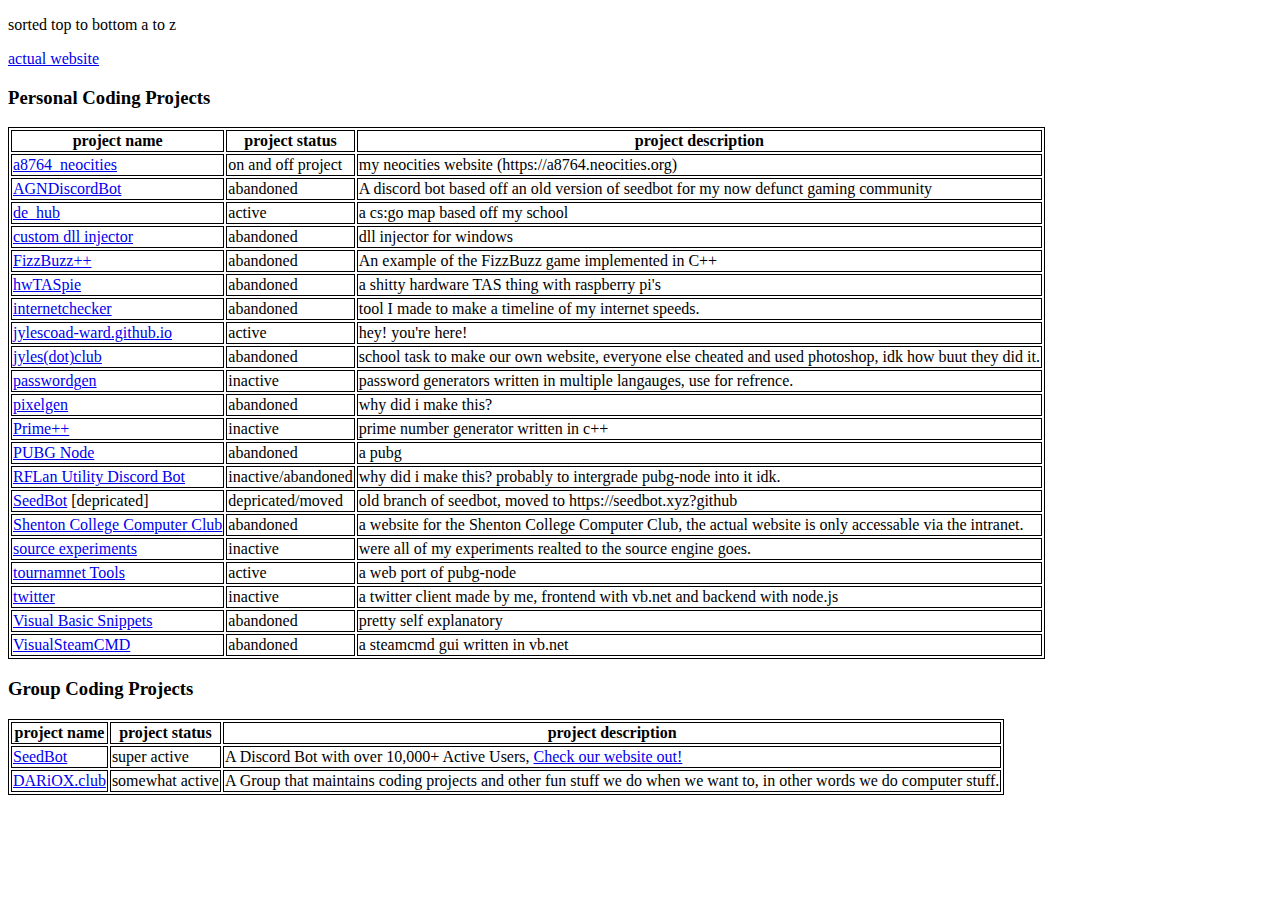
<file: index.html>
<!DOCTYPE html>
<html>
	<head>
		<title>projects</title>
		<style>
table{
	border: 1px solid black;
}
tr{
	border: 1px solid black;
}
td{
	border: 1px solid black;
}
th{
	border: 1px solid black;
}
		</style>
	</head>
	<body>
		<p>sorted top to bottom a to z</p>
			<a href="https://jyles.club">actual website</a>
			<!-- Personal Projects -->
		<h3 id="personal_proj">Personal Coding Projects</h3>
		<table>
			<tr>
				<th>project name</th>
				<th>project status</th>
				<th>project description</th>
			</tr>
			<tr>
				<td><a href="https://github.com/jylescoad-ward/a8764_neocities">a8764_neocities</a></td>
				<td>on and off project</td>
				<td>my neocities website (https://a8764.neocities.org)</td>
			</tr>
				<td><a href="https://github.com/jylescoad-ward/AGNDiscordBot">AGNDiscordBot</a></td>
				<td>abandoned</td>
				<td>A discord bot based off an old version of seedbot for my now defunct gaming community</td>
			</tr>
			<tr>
				<td><a href="https://github.com/jylescoad-ward/de_hub">de_hub</a></td>
				<td>active</td>
				<td>a cs:go map based off my school</td>
			</tr>
			<tr>
				<td><a href="https://github.com/jylescoad-ward/dll-injector">custom dll injector</a></td>
				<td>abandoned</td>
				<td>dll injector for windows</td>
			</tr>
				<td><a href="https://github.com/jylescoad-ward/FizzBuzzPlusPlus">FizzBuzz++</a></td>
				<td>abandoned</td>
				<td>An example of the FizzBuzz game implemented in C++</td>
			</tr>
			<tr>
				<td><a href="https://github.com/jylescoad-ward/hwTASpie">hwTASpie</a></td>
				<td>abandoned</td>
				<td>a shitty hardware TAS thing with raspberry pi's</td>
			</tr>
			<tr>
				<td><a href="https://github.com/jylescoad-ward/internetchecker">internetchecker</a></td>
				<td>abandoned</td>
				<td>tool I made to make a timeline of my internet speeds.</td>
			</tr>
			<tr>
				<td><a href="https://github.com/jylescoad-ward/jylescoad-ward.github.io/">jylescoad-ward.github.io</a></td>
				<td>active</td>
				<td>hey! you're here!</td>
			</tr>
			<tr>
				<td><a href="https://github.com/jylescoad-ward/jylesdotclub">jyles(dot)club</a></td>
				<td>abandoned</td>
				<td>school task to make our own website, everyone else cheated and used photoshop, idk how buut they did it.</td>
			</tr>
			<tr>
				<td><a href="https://github.com/jylescoad-ward/passwordgen">passwordgen</a></td>
				<td>inactive</td>
				<td>password generators written in multiple langauges, use for refrence.</td>
			</tr>
			<tr>
				<td><a href="https://github.com/jylescoad-ward/pixelgen">pixelgen</a></td>
				<td>abandoned</td>
				<td>why did i make this?</td>
			</tr>
			<tr>
				<td><a href="https://github.com/jylescoad-ward/PrimePlusPlus">Prime++</a></td>
				<td>inactive</td>
				<td>prime number generator written in c++</td>
			</tr>
			<tr>
				<td><a href="https://github.com/jylescoad-ward/pubg-node">PUBG Node</a></td>
				<td>abandoned</td>
				<td>a pubg</td>
			</tr>
			<tr>
				<td><a href="https://github.com/jylescoad-ward/rflan-util-discordbot">RFLan Utility Discord Bot</a></td>
				<td>inactive/abandoned</td>
				<td>why did i make this? probably to intergrade pubg-node into it idk.</td>
			</tr>
			<tr>
				<td><a href="https://github.com/jylescoad-ward/seedbot">SeedBot</a> [depricated]</td>
				<td>depricated/moved</td>
				<td>old branch of seedbot, moved to https://seedbot.xyz?github</td>
			</tr>
			<tr>
				<td><a href="https://github.com/jylescoad-ward/ShentonCollegeComputerClub">Shenton College Computer Club</a></td>
				<td>abandoned</td>
				<td>a website for the Shenton College Computer Club, the actual website is only accessable via the intranet.</td>
			</tr>
			<tr>
				<td><a href="https://github.com/jylescoad-ward/source_experiments">source experiments</a></td>
				<td>inactive</td>
				<td>were all of my experiments realted to the source engine goes.</td>
			</tr>
      <tr>
        <td><a href="https://github.com/jylescoad-ward/tournamentTools">tournamnet Tools</a></td>
        <td>active</td>
        <td>a web port of pubg-node</td>
      </tr>
			<tr>
				<td><a href="https://github.com/jylescoad-ward/twitter">twitter</a></td>
				<td>inactive</td>
				<td>a twitter client made by me, frontend with vb.net and backend with node.js</td>
			</tr>
			<tr>
				<td><a href="https://github.com/jylescoad-ward/VisualBasicSnippets">Visual Basic Snippets</a></td>
				<td>abandoned</td>
				<td>pretty self explanatory</td>
			</tr>
			<tr>
				<td><a href="https://github.com/jylescoad-ward/VisualSteamCMD">VisualSteamCMD</a></td>
				<td>abandoned</td>
				<td>a steamcmd gui written in vb.net</td>
			</tr>
			<!--
			<tr>
				<td><a href="https://github.com/jylescoad-ward/"></a></td>
				<td></td>
				<td></td>
			</tr>
			-->
		</table>
		<h3 id="group_proj">Group Coding Projects</h3>
		<table>
			<tr>
				<th>project name</th>
				<th>project status</th>
				<th>project description</th>
			</tr>
			<tr>
				<td><a href="https://github.com/discordSeedBot/">SeedBot</a></td>
				<td>super active</td>
				<td>A Discord Bot with over 10,000+ Active Users, <a href="https://seedbot.xyz">Check our website out!</a></td>
			</tr>
			<tr>
				<td><a href="https://github.com/DARiOXdotclub/">DARiOX.club</a></td>
				<td>somewhat active</td>
				<td>A Group that maintains coding projects and other fun stuff we do when we want to, in other words we do computer stuff.</td>
			</tr>
			<!--
			<tr>
				<td><a href="https://github.com//"></a></td>
				<td></td>
				<td></td>
			</tr>
			-->
		</table>
		<br><br><br><br><br>
	</body>
</html>
</file>
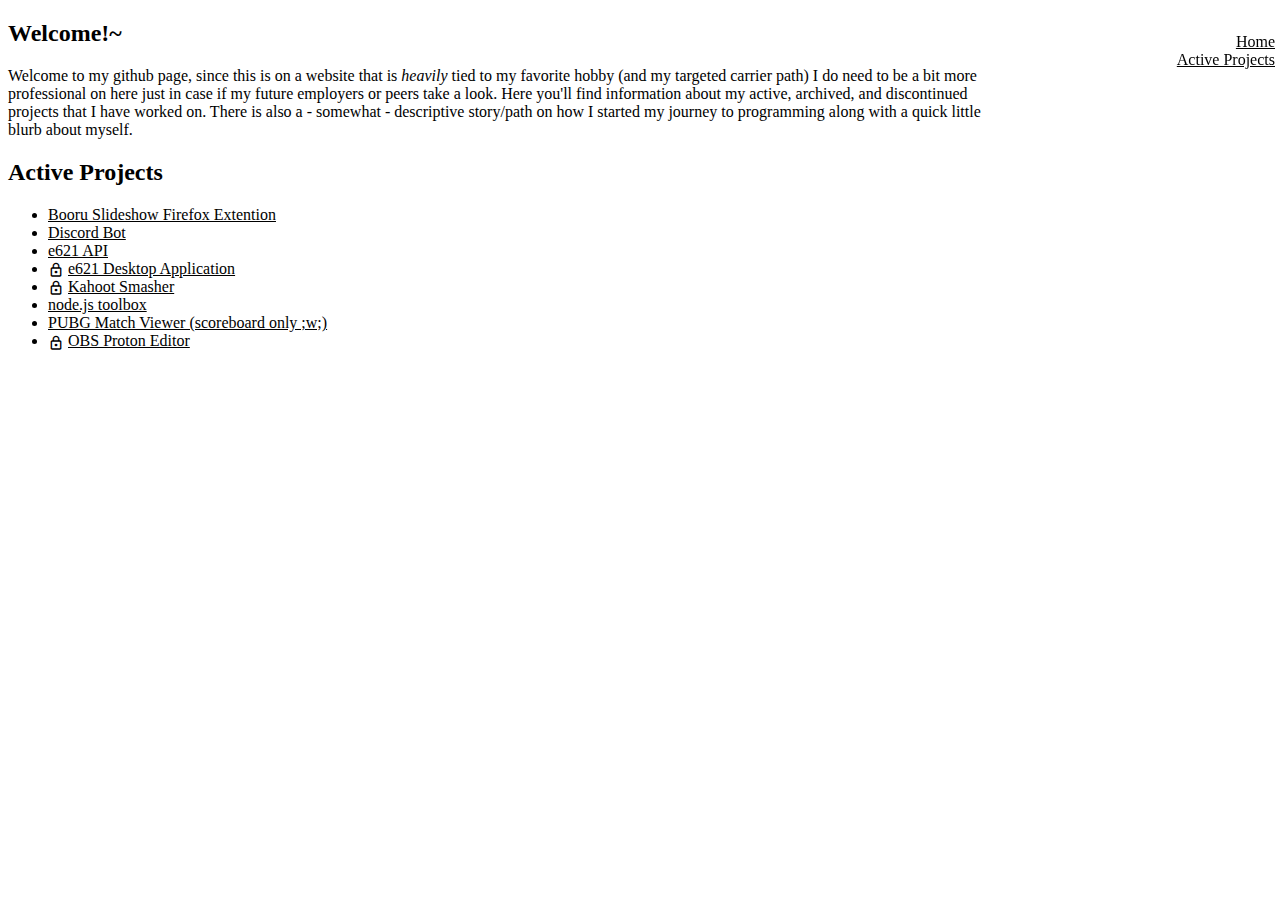
<file: new.html>
<!DOCTYPE html>
<html>
	<head>
		<title>jylescoad-ward github</title>
		<link href="https://fonts.googleapis.com/icon?family=Material+Icons" rel="stylesheet" type="text/css" />
		<link href="css/index.css" rel="stylesheet" type="text/css" />
	</head>
	<body>
		<div class="toolbar">
			<ul>
				<li>
					<a href="#home">Home</a>
				</li>
				<li>
					<a href="#active_projects">Active Projects</a>
				</li>
			</ul>
		</div>
		<div class="container">
			<!-- === Home === -->
			<h2 id="home">Welcome!~</h2>
			<p>
				Welcome to my github page, since this is on a website that is <i>heavily</i> tied to my favorite hobby (and my targeted carrier path) I do need to be a bit more professional on here just in case if my future employers or peers take a look. Here you'll find information about my active, archived, and discontinued projects that I have worked on. There is also a - somewhat - descriptive story/path on how I started my journey to programming along with a quick little blurb about myself.
			</p>
			<!-- === Active Projects === -->
			<h2 id="active_projects">Active Projects</h2>
			<ul>
				<li>
					<a href="https://github.com/jylescoad-ward/BooruSlideshow">Booru Slideshow Firefox Extention</a>
				</li>
				<li>
					<a href="https://seedbot.xyz">Discord Bot</a>
				</li>
				<li>
					<a href="https://github.com/jylescoad-ward/esix-api">e621 API</a>
				</li>
				<li>
					<i class="material-icons">lock_outline</i> <a href="https://github.com/jylescoad-ward/esix-gui">e621 Desktop Application</a>
				</li>
				<li>
					<i class="material-icons">lock_outline</i> <a href="https://github.com/jylescoad-ward/kahoot-smasher">Kahoot Smasher</a>
				</li>
				<li>
					<a href="https://github.com/jylescoad-ward/toolbox">node.js toolbox</a>
				</li>
				<li>
					<a href="https://github.com/jylescoad-ward/tournamentTools">PUBG Match Viewer (scoreboard only ;w;)</a>
				</li>
				<li>
					<i class="material-icons">lock_outline</i> <a href="http://git.dariox.club/proton/editor" title="Flowchart-based scripting tool to connect physical devices, software, and other things with OBS using OBS-Websocket">OBS Proton Editor</a>
				</li>
			</ul>
		</div>
	</body>
</html>
</file>
<file: css/index.css>
@import "color.css";
@import "toolbar.css";

.material-icons {
	font-size: 16px;
	vertical-align: middle;
}
div.container {
	width: calc(90% - 150px);
}
</file>
